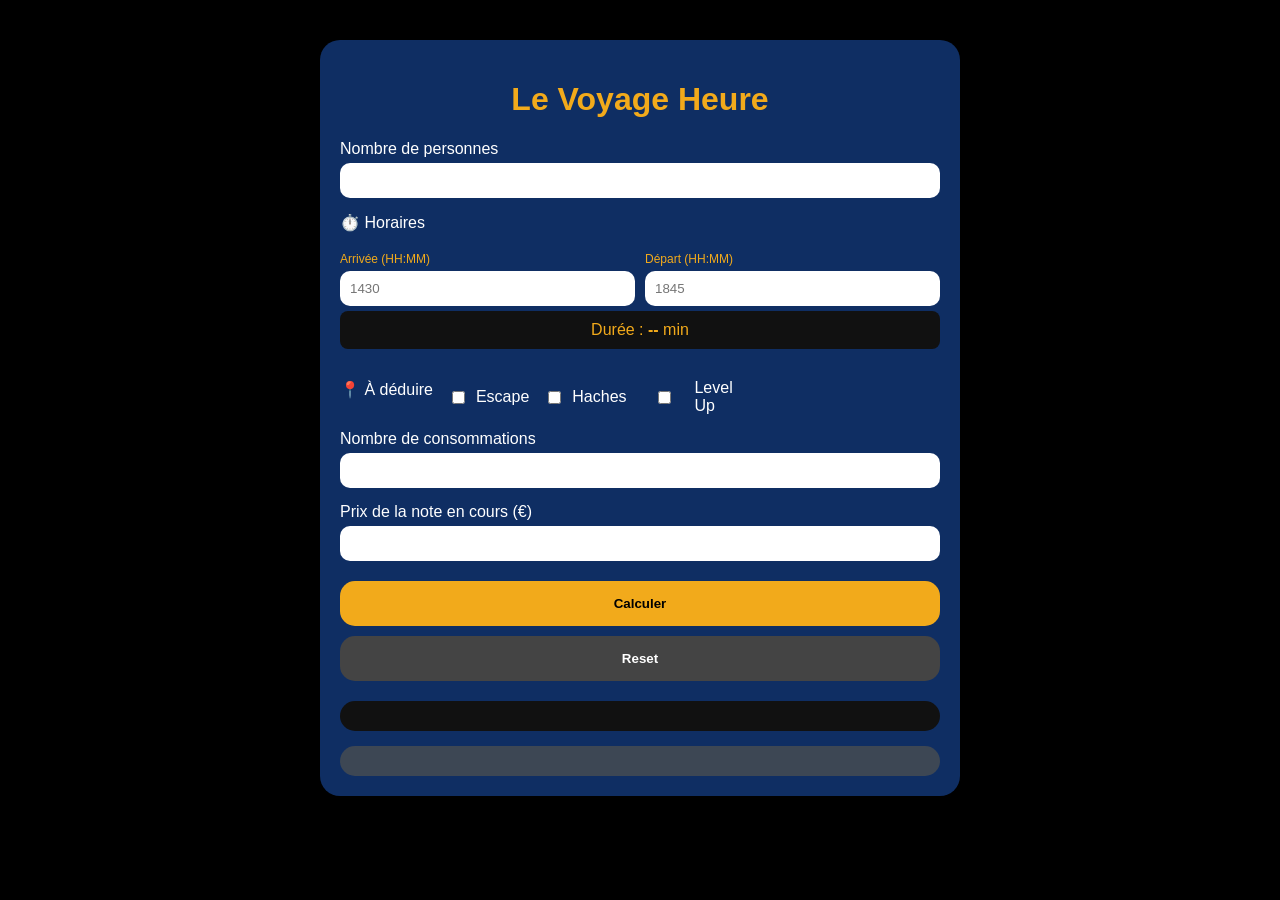
<file: index.html>
<!DOCTYPE html>
<html lang="fr">
<head>
  <meta charset="UTF-8">
  <meta name="viewport" content="width=device-width, initial-scale=1.0">
  <title>Le Voyage Heure - Calculateur</title>
  <link rel="stylesheet" href="CSS/style.css">
</head>
<body>

<div class="container">
  <h1>Le Voyage Heure</h1>

  <label>Nombre de personnes</label>
  <input type="number" id="people">

  <label>⏱️ Horaires</label>
  <div style="display: flex; gap: 10px; margin-top: 5px;">
    <div style="flex: 1;">
      <label style="display: block; font-size: 12px; color: #F2AA1B;">Arrivée (HH:MM)</label>
      <input type="text" id="arrivalTime" placeholder="1430" maxlength="5" style="width: 100%;" onblur="formatTime(this)" oninput="updateDuration()">
    </div>
    <div style="flex: 1;">
      <label style="display: block; font-size: 12px; color: #F2AA1B;">Départ (HH:MM)</label>
      <input type="text" id="departureTime" placeholder="1845" maxlength="5" style="width: 100%;" onblur="formatTime(this)" oninput="updateDuration()">
    </div>
  </div>
  <div style="margin-top: 5px; padding: 10px; background: #111; border-radius: 8px; text-align: center; color: #F2AA1B;">
    Durée : <strong id="durationDisplay">--</strong> min
  </div>

  <label style="margin-top: 15px; display: flex; align-items: center; gap: 15px; flex-wrap: wrap;">
    <span>📍 À déduire</span>
    <label style="display: flex; align-items: center; gap: 8px; cursor: pointer;">
      <input type="checkbox" id="escape" onchange="updateDuration()">
      <span>Escape</span>
    </label>
    <label style="display: flex; align-items: center; gap: 8px; cursor: pointer;">
      <input type="checkbox" id="haches" onchange="updateDuration()">
      <span>Haches</span>
    </label>
    <label style="display: flex; align-items: center; gap: 8px; cursor: pointer;">
      <input type="checkbox" id="levelup" onchange="updateDuration()">
      <span>Level Up</span>
    </label>
  </label>

  <label>Nombre de consommations</label>
  <input type="number" id="consumptions">

  <label>Prix de la note en cours (€)</label>
  <input type="number" step="0.01" id="bill">

  <button onclick="calculate()">Calculer</button>
  <button class="reset-btn" onclick="resetFields()">
    Reset
  </button>

  <div class="result" id="details"></div>
  <div class="highlight" id="final"></div>
</div>

<script src="JS/script.js?v=20260430120000"></script>

</body>
</html>
</file>
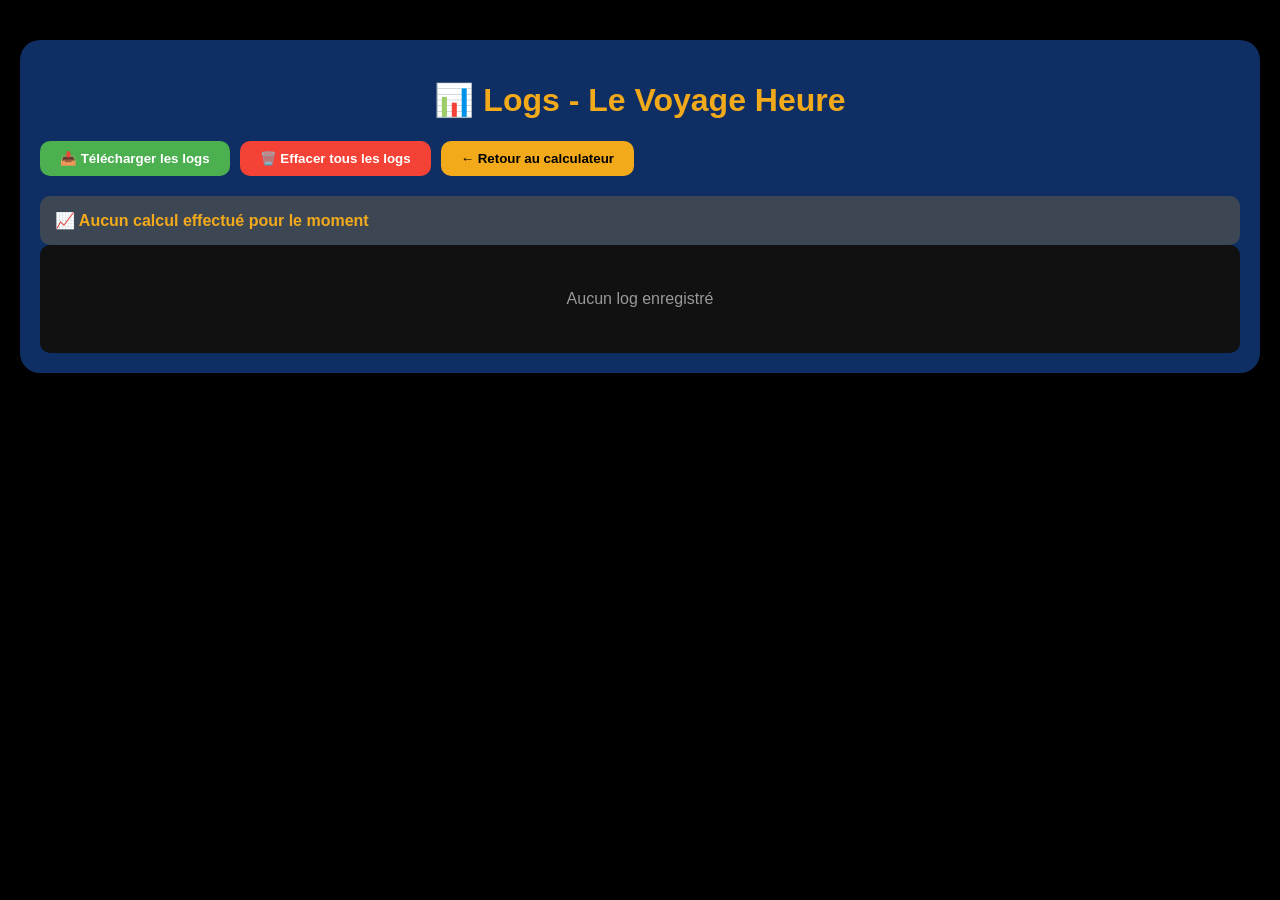
<file: logs.html>
<!DOCTYPE html>
<html lang="fr">
<head>
  <meta charset="UTF-8">
  <meta name="viewport" content="width=device-width, initial-scale=1.0">
  <title>Logs - Le Voyage Heure</title>
  <style>
    body {
      margin: 0;
      font-family: Arial, sans-serif;
      background: #000;
      color: white;
    }

    .container {
      max-width: 1200px;
      margin: 40px auto;
      padding: 20px;
      border-radius: 20px;
      background: #0F2E63;
      box-shadow: 0 0 20px rgba(0,0,0,0.5);
    }

    h1 {
      text-align: center;
      color: #F2AA1B;
    }

    .controls {
      display: flex;
      gap: 10px;
      margin-bottom: 20px;
      flex-wrap: wrap;
    }

    button {
      padding: 10px 20px;
      border: none;
      border-radius: 10px;
      cursor: pointer;
      font-weight: bold;
      transition: opacity 0.3s;
    }

    button:hover {
      opacity: 0.9;
    }

    .btn-download {
      background: #4CAF50;
      color: white;
    }

    .btn-clear {
      background: #f44336;
      color: white;
    }

    .btn-back {
      background: #F2AA1B;
      color: black;
    }

    .logs-container {
      background: #111;
      border-radius: 10px;
      padding: 15px;
      max-height: 600px;
      overflow-y: auto;
    }

    .log-entry {
      padding: 10px;
      margin: 5px 0;
      background: #0F2E63;
      border-left: 3px solid #F2AA1B;
      border-radius: 5px;
      font-size: 12px;
      word-break: break-all;
    }

    .log-empty {
      text-align: center;
      color: #999;
      padding: 30px;
    }

    .stats {
      margin-top: 20px;
      padding: 15px;
      background: rgba(242,170,27,0.2);
      border-radius: 10px;
      color: #F2AA1B;
      font-weight: bold;
    }
  </style>
</head>
<body>

<div class="container">
  <h1>📊 Logs - Le Voyage Heure</h1>

  <div class="controls">
    <button class="btn-download" onclick="downloadLogs()">📥 Télécharger les logs</button>
    <button class="btn-clear" onclick="clearLogs()">🗑️ Effacer tous les logs</button>
    <button class="btn-back" onclick="window.location.href='index.html'">← Retour au calculateur</button>
  </div>

  <div class="stats" id="stats"></div>

  <div class="logs-container" id="logsContainer"></div>
</div>

<script>
function formatDateTime(date) {
  const day = String(date.getDate()).padStart(2, '0');
  const month = String(date.getMonth() + 1).padStart(2, '0');
  const year = date.getFullYear();
  const hours = String(date.getHours()).padStart(2, '0');
  const minutes = String(date.getMinutes()).padStart(2, '0');
  const seconds = String(date.getSeconds()).padStart(2, '0');
  return `${day}/${month}/${year} ${hours}:${minutes}:${seconds}`;
}

function displayLogs() {
  const logs = JSON.parse(localStorage.getItem('logs') || '[]');
  const container = document.getElementById('logsContainer');
  const statsDiv = document.getElementById('stats');

  if (logs.length === 0) {
    container.innerHTML = '<div class="log-empty">Aucun log enregistré</div>';
    statsDiv.innerHTML = '📈 Aucun calcul effectué pour le moment';
    return;
  }

  let html = '';
  logs.forEach((log, index) => {
    html += `
      <div class="log-entry">
        <strong>#${index + 1}</strong> | ${log.dateTime}<br>
        👥 ${log.people} pers | ⏱️ ${log.minutes}min | 🍹 ${log.consumptions}/${log.expectedConsumptions.toFixed(2)} consos | 💰 ${log.bill.toFixed(2)}€ | 📊 Attendu: ${log.expectedAmount.toFixed(2)}€ | Calc1: ${log.calc1.toFixed(2)}€ | Calc2: ${log.calc2.toFixed(2)}€ | <strong style="color:#F2AA1B">À payer: ${log.result.toFixed(2)}€</strong>
      </div>
    `;
  });

  container.innerHTML = html;
  statsDiv.innerHTML = `📈 Total: ${logs.length} calcul(s) | Dernier: ${logs[logs.length - 1].dateTime}`;
}

function downloadLogs() {
  const logs = JSON.parse(localStorage.getItem('logs') || '[]');
  if (logs.length === 0) {
    alert('Aucun log à télécharger');
    return;
  }

  let content = 'LOG - Le Voyage Heure\n';
  content += '=' + '='.repeat(150) + '\n\n';

  logs.forEach((log, index) => {
    content += `#${index + 1} | ${log.dateTime} | Personnes: ${log.people} | Durée: ${log.minutes}min | Consos: ${log.consumptions}/${log.expectedConsumptions.toFixed(2)} | Note: ${log.bill.toFixed(2)}€ | Attendu: ${log.expectedAmount.toFixed(2)}€ | Calc1: ${log.calc1.toFixed(2)}€ | Calc2: ${log.calc2.toFixed(2)}€ | À payer: ${log.result.toFixed(2)}€\n`;
  });

  const element = document.createElement('a');
  element.setAttribute('href', 'data:text/plain;charset=utf-8,' + encodeURIComponent(content));
  const fileName = `logs_${formatDateTime(new Date()).replace(/\//g, '-').replace(/ /g, '_').replace(/:/g, '-')}.txt`;
  element.setAttribute('download', fileName);
  element.style.display = 'none';
  document.body.appendChild(element);
  element.click();
  document.body.removeChild(element);
}

function clearLogs() {
  if (confirm('Êtes-vous sûr de vouloir effacer tous les logs ?')) {
    localStorage.removeItem('logs');
    displayLogs();
    alert('Logs effacés');
  }
}

// Afficher les logs au chargement
displayLogs();
</script>

</body>
</html>
</file>
<file: CSS/style.css>
body {
  margin: 0;
  font-family: Arial, sans-serif;
  background: #000;
  color: white;
}

.container {
  max-width: 600px;
  margin: 40px auto;
  padding: 20px;
  border-radius: 20px;
  background: #0F2E63;
  box-shadow: 0 0 20px rgba(0,0,0,0.5);
}

h1 {
  text-align: center;
  color: #F2AA1B;
}

label {
  display: block;
  margin-top: 15px;
}

input {
  width: 100%;
  padding: 10px;
  margin-top: 5px;
  border-radius: 10px;
  border: none;
  box-sizing: border-box;
}

button {
  width: 100%;
  margin-top: 20px;
  padding: 15px;
  border: none;
  border-radius: 15px;
  background: #F2AA1B;
  color: black;
  font-weight: bold;
  cursor: pointer;
  transition: opacity 0.3s ease;
}

button:hover {
  opacity: 0.9;
}

.reset-btn {
  background: #444;
  color: white;
  margin-top: 10px;
}

.result {
  margin-top: 20px;
  padding: 15px;
  background: #111;
  border-radius: 15px;
}

.highlight {
  margin-top: 15px;
  padding: 15px;
  background: rgba(242,170,27,0.2);
  border-radius: 15px;
  font-weight: bold;
  color: #F2AA1B;
  text-align: center;
}
</file>
